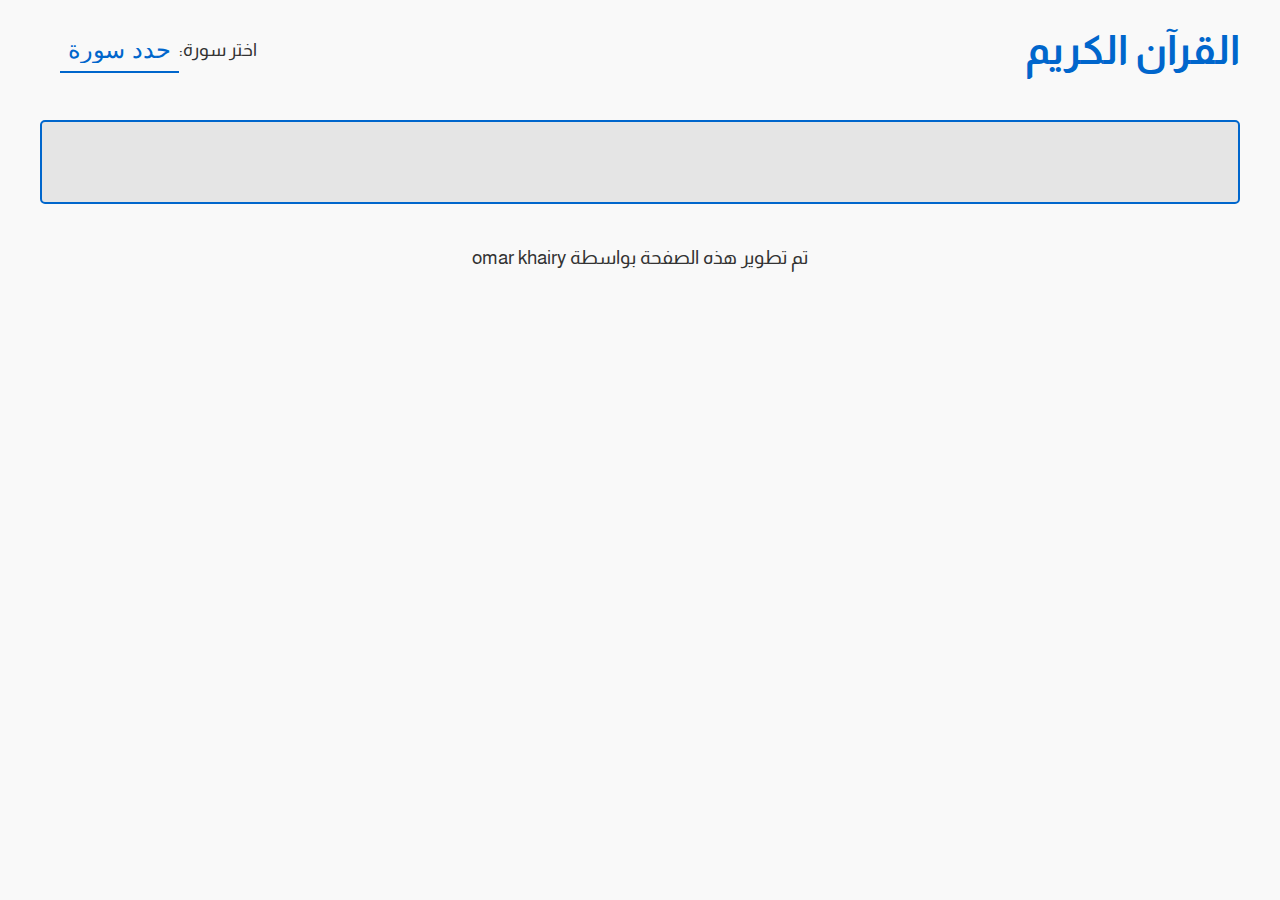
<file: qran.html>
<!doctype html>
<html lang="ar" dir="rtl">
<head>
  <title> القرآن الكريم</title>
  <meta charset="utf-8">
  <meta name="viewport" content="width=device-width, initial-scale=1.0">
  <link href="https://fonts.googleapis.com/css?family=Almarai&display=swap" rel="stylesheet">
  <style>
    /* الألوان */
    :root {
      --primary-color: #0066cc;
      --secondary-color: #e5e5e5;
      --background-color: #f9f9f9;
      --text-color: #333;
      --accent-color: #ff5722;
      --accent-text-color: #fff;
    }

    /* الخطوط */
    body {
      font-family: 'Almarai', sans-serif;
      font-size: 18px;
      font-weight: 400;
      line-height: 1.5;
      background-color: var(--background-color);
      color: var(--text-color);
      margin: 0;
    }

    h1, h2 {
      font-size: 2.5rem;
      font-weight: 700;
      margin: 0;
    }

    h2 {
      font-size: 2rem;
      margin-bottom: 20px;
    }

    /* العناصر */
    .container {
      max-width: 1200px;
      margin: 0 auto;
      padding: 20px;
    }

    .header {
      display: flex;
      justify-content: space-between;
      align-items: center;
      margin-bottom: 40px;
    }

    .logo a{
        text-decoration: none;
      font-size: 2.5rem;
      font-weight: 700;
      color: var(--primary-color);
    }

    .surahs {
      display: flex;
      align-items: center;
    }

    .surahs select {
      font-size: 1.5rem;
      padding: 0.5rem;
      border: none;
      border-bottom: 2px solid var(--primary-color);
      background-color: transparent;
      color: var(--primary-color);
      cursor: pointer;
      margin-left: 20px;
      appearance: none;
    }

    .surahs select:hover {
      background-color: var(--primary-color);
      color: var(--accent-text-color);
    }

    .surahs select:focus {
      outline: none;
      border-color: var(--accent-color);
    }

    .surahs option {
      background-color: var(--secondary-color);
      color: var(--primary-color);
    }

    .quran {
      font-size: 2rem;
      margin-bottom: 40px;
      padding: 40px;
      border: 2px solid var(--primary-color);
      border-radius: 5px;
      background-color: var(--secondary-color);
      text-align: right;
      direction: rtl;
      line-height: 2;
    }

    .quran p {
      margin: 0;
      padding: 0.5rem;
      word-wrap: break-word;
    }

    .quran p:nth-child(even) {
      background-color: #fff;
    }

    .footer {
      font-size: 1.2rem;
      margin-top: 40px;
      color: var(--text-color);
      text-align: center;
    }

    /* الميديا */
    @media (max-width: 768px) {
      h1, h2 {
        font-size: 2rem;
      }

      .surahs select {
        font-size: 1.2rem;
      }

      .quran {
        font-size: 1.8rem;
      }
    }
	@media screen and (max-width: 480px) {
		.logo {
			font-size: 20px !important;
			display: flex;
		}
  body {
    font-size: 16px;
  }

  h1, h2 {
    font-size: 2rem;
  }

  .surahs select {
    font-size: 1.2rem;
  }

  .quran {
    font-size: 1.5rem;
    padding: 20px;
  }
}
  </style>
</head>
<body>
  <div class="container">
    <header class="header">
      <div class="logo"><a href="./index.html">القرآن الكريم</a></div>
      <div class="surahs">
        <label for="surah-select">اختر سورة:</label>
        <select id="surah-select">
          <option value="">حدد سورة</option>
        </select>
      </div>
    </header>
    <main>
      <div class="quran" id="quran"></div>
    </main>
    <footer class="footer">تم تطوير هذه الصفحة بواسطة  omar khairy</footer>
  </div>


  <script>
    const surahsSelect = document.getElementById('surah-select');
    const quranDiv = document.getElementById('quran');

    // استدعاء API للحصول على معلومات سور القرآن الكريم
    fetch("https://api.alquran.cloud/v1/meta")
      .then(response => response.json())
      .then(data => {
        // عرض اسماء السور في القائمة المنسدلة
        data.data.surahs.references.forEach(surah => {
          const option = document.createElement('option');
          option.value = surah.number;
          option.textContent = `${surah.number}. ${surah.name}`;
          surahsSelect.appendChild(option);
        });
      });

    // استدعاء API للحصول على نص سورة محددة
    surahsSelect.addEventListener('change', () => {
      const selectedSurah = surahsSelect.value;
      if (selectedSurah) {
        fetch(`https://api.alquran.cloud/v1/surah/${selectedSurah}`)
          .then(response => response.json())
          .then(data => {
            // عرض نص السورة المحددة
            const verses = data.data.ayahs.map(ayah => ayah.text);
            const surahHTML= verses.map(verse => `<p>${verse}</p>`).join('');
            quranDiv.innerHTML = surahHTML;
          });
      } else {
        quranDiv.innerHTML = '';
      }
    });
  </script>
</body>
</html>
</file>
